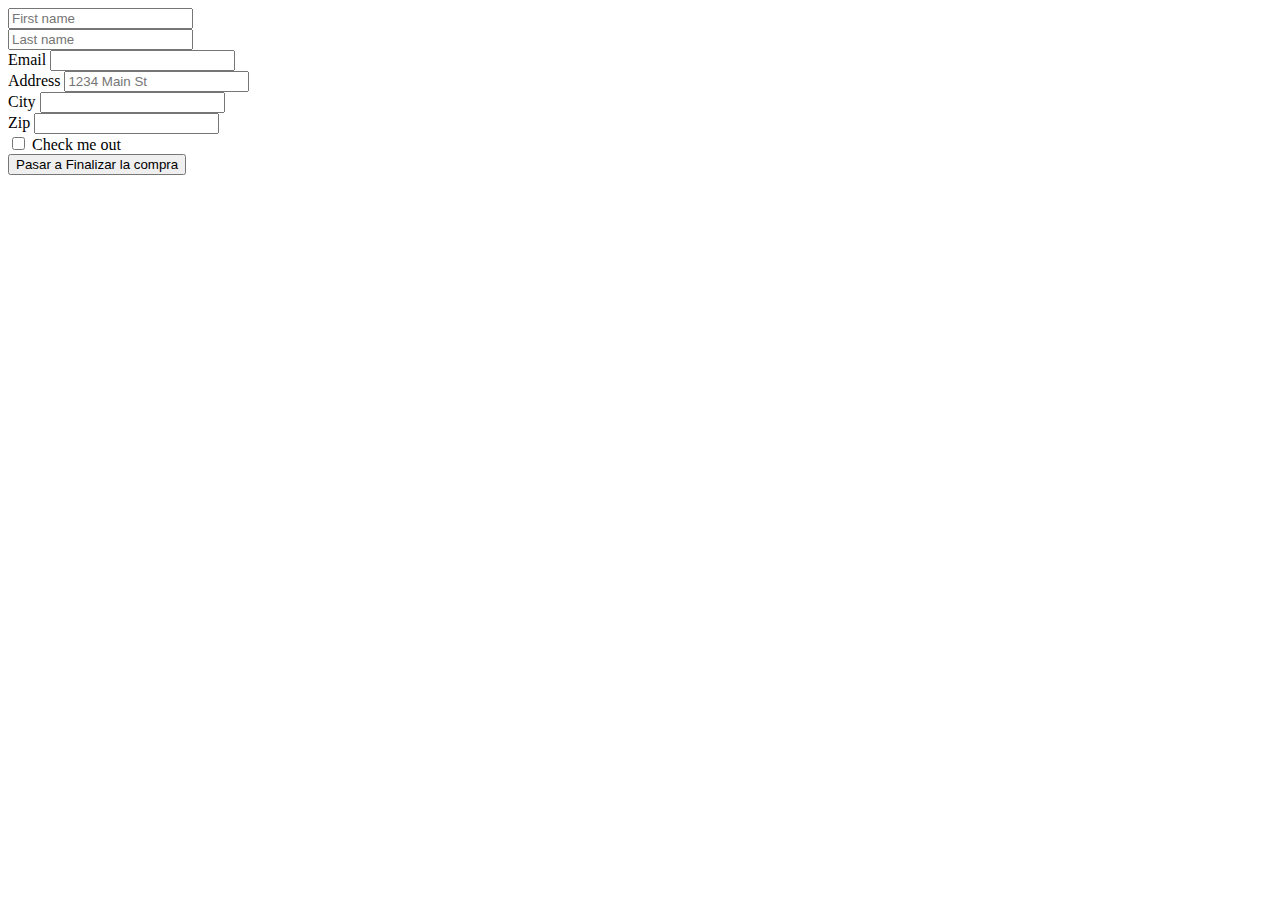
<file: form.html>
<!DOCTYPE html>
<html lang="en">

<head>
    <meta charset="UTF-8">
    <meta http-equiv="X-UA-Compatible" content="IE=edge">
    <meta name="viewport" content="width=device-width, initial-scale=1.0">
    <link href="https://cdn.jsdelivr.net/npm/bootstrap@5.2.0/dist/css/bootstrap.min.css" rel="stylesheet"
        integrity="sha384-gH2yIJqKdNHPEq0n4Mqa/HGKIhSkIHeL5AyhkYV8i59U5AR6csBvApHHNl/vI1Bx" crossorigin="anonymous">
    <title>Datos de Compra</title>
</head>

<body>

    <!-- Este va a ser un futuro formulario, donde al momento de queres realizar la compra la pagina nos redireccionara a este html donde llenaremos nuestros datos y mostraremos un mensaje que diga "Compra finalizada" -->
    <section class="contenedorFormulario">

        <div class="col-6">
            <form class="row g-3">
                <div class="col-12">
                    <input type="text" class="form-control" placeholder="First name" aria-label="First name">
                </div>
                <div class="col-12">
                    <input type="text" class="form-control" placeholder="Last name" aria-label="Last name">
                </div>
                <div class="col-12">
                    <label for="inputEmail4" class="form-label">Email</label>
                    <input type="email" class="form-control" id="inputEmail4">
                </div>
            
                <div class="col-12">
                    <label for="inputAddress" class="form-label">Address</label>
                    <input type="text" class="form-control" id="inputAddress" placeholder="1234 Main St">
                </div>
                
                <div class="col-md-6">
                    <label for="inputCity" class="form-label">City</label>
                    <input type="text" class="form-control" id="inputCity">
                </div>
                
                <div class="col-md-6">
                    <label for="inputZip" class="form-label">Zip</label>
                    <input type="text" class="form-control" id="inputZip">
                </div>
                <div class="col-12">
                    <div class="form-check">
                        <input class="form-check-input" type="checkbox" id="gridCheck">
                        <label class="form-check-label" for="gridCheck">
                            Check me out
                        </label>
                    </div>
                </div>
                <div class="col-12">
                    <button type="submit" class="btn btn-primary">Pasar a Finalizar la compra</button>
                </div>
            </form>
        </div>

    </section>
    <script src="https://cdn.jsdelivr.net/npm/bootstrap@5.2.0/dist/js/bootstrap.bundle.min.js"
        integrity="sha384-A3rJD856KowSb7dwlZdYEkO39Gagi7vIsF0jrRAoQmDKKtQBHUuLZ9AsSv4jD4Xa"
        crossorigin="anonymous"></script>
    <script src="productos.js"></script>
    <script src="script.js"></script>
</body>

</html>
</file>
